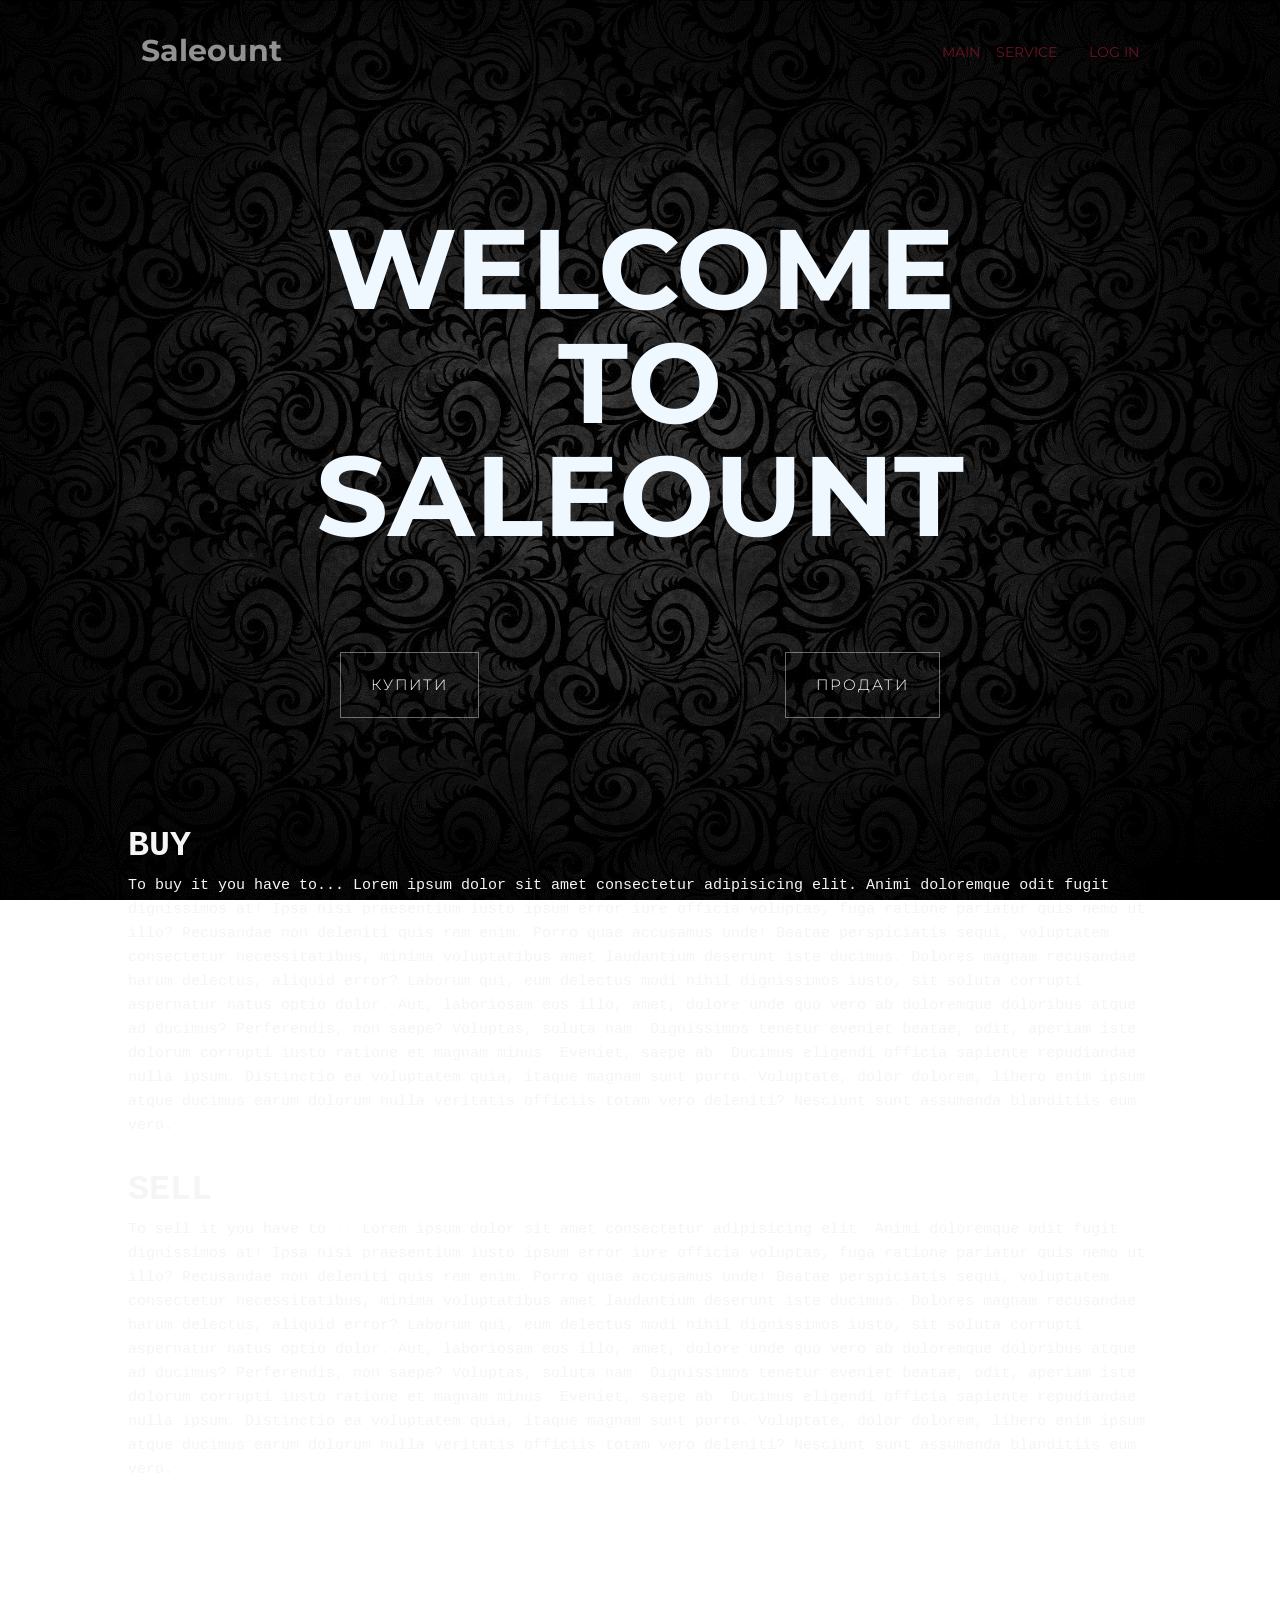
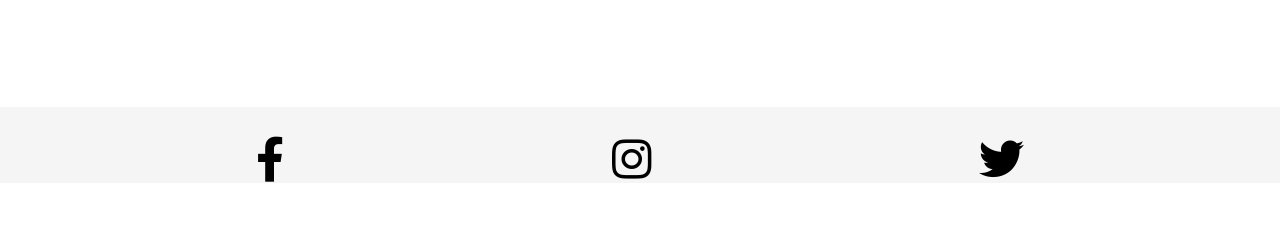
<file: src/main/resources/templates/index.html>
<!DOCTYPE html>
<html lang="en" xmlns:th="http://www.thymeleaf.org">
<head>
    <meta charset="UTF-8">
    <meta http-equiv="X-UA-Compatible" content="IE=edge">
    <meta name="viewport" content="width=device-width, initial-scale=1.0">

    <link rel="stylesheet" href="https://cdnjs.cloudflare.com/ajax/libs/font-awesome/5.15.3/css/all.min.css" integrity="sha512-iBBXm8fW90+nuLcSKlbmrPcLa0OT92xO1BIsZ+ywDWZCvqsWgccV3gFoRBv0z+8dLJgyAHIhR35VZc2oM/gI1w==" crossorigin="anonymous" />

    <link rel="preconnect" href="https://fonts.gstatic.com">
    <link href="https://fonts.googleapis.com/css2?family=Montserrat:wght@400;700&family=Roboto&display=swap" rel="stylesheet">

    <link rel="stylesheet" href="../static/assest/css/style.css">
    <title>Saleount</title>
</head>
<body>


    <div class="wrapper">
        <header>
                <div>
                    <h1>Saleount</h1>
                </div>
                <nav>
                    <ul>
                        <li><a href="/">Main</a></li>
                        <li><a href="#">Service</a></li>
                        <!-- <li><a href="#">Block</a></li> -->
                        <li><a href="#" th:text="${name}"></a></li>
                        <li><a href="/log_in">Log in</a></li>
                        <!-- <li><a href="#">Log in</a></li> -->
                    </ul>
                </nav>
        </header>
        <main>
            <div>
                <span>Welcome</span>
                <span>to</span>
                <span>saleount</span>
            </div>
        </main>
        <section class="buttons">
            <a href="/list" class="border-button">Купити</a>
            <a href="/create_an_ad" class="border-button">Продати</a>
        </section>
        <section class="about">
            <article id="buy">
                <h2>buy</h2>
                To buy it you have to... Lorem ipsum dolor sit amet consectetur adipisicing elit. Animi doloremque odit fugit dignissimos at! Ipsa nisi praesentium iusto ipsum error iure officia voluptas, fuga ratione pariatur quis nemo ut illo?
                Recusandae non deleniti quis rem enim. Porro quae accusamus unde! Beatae perspiciatis sequi, voluptatem consectetur necessitatibus, minima voluptatibus amet laudantium deserunt iste ducimus. Dolores magnam recusandae harum delectus, aliquid error?
                Laborum qui, eum delectus modi nihil dignissimos iusto, sit soluta corrupti aspernatur natus optio dolor. Aut, laboriosam eos illo, amet, dolore unde quo vero ab doloremque doloribus atque ad ducimus?
                Perferendis, non saepe? Voluptas, soluta nam. Dignissimos tenetur eveniet beatae, odit, aperiam iste dolorum corrupti iusto ratione et magnam minus. Eveniet, saepe ab. Ducimus eligendi officia sapiente repudiandae nulla ipsum.
                Distinctio ea voluptatem quia, itaque magnam sunt porro. Voluptate, dolor dolorem, libero enim ipsum atque ducimus earum dolorum nulla veritatis officiis totam vero deleniti? Nesciunt sunt assumenda blanditiis eum vero.
            </article>
            <br>
            <article id="sell">
                <h2>sell</h2>
                To sell it you have to... Lorem ipsum dolor sit amet consectetur adipisicing elit. Animi doloremque odit fugit dignissimos at! Ipsa nisi praesentium iusto ipsum error iure officia voluptas, fuga ratione pariatur quis nemo ut illo?
                Recusandae non deleniti quis rem enim. Porro quae accusamus unde! Beatae perspiciatis sequi, voluptatem consectetur necessitatibus, minima voluptatibus amet laudantium deserunt iste ducimus. Dolores magnam recusandae harum delectus, aliquid error?
                Laborum qui, eum delectus modi nihil dignissimos iusto, sit soluta corrupti aspernatur natus optio dolor. Aut, laboriosam eos illo, amet, dolore unde quo vero ab doloremque doloribus atque ad ducimus?
                Perferendis, non saepe? Voluptas, soluta nam. Dignissimos tenetur eveniet beatae, odit, aperiam iste dolorum corrupti iusto ratione et magnam minus. Eveniet, saepe ab. Ducimus eligendi officia sapiente repudiandae nulla ipsum.
                Distinctio ea voluptatem quia, itaque magnam sunt porro. Voluptate, dolor dolorem, libero enim ipsum atque ducimus earum dolorum nulla veritatis officiis totam vero deleniti? Nesciunt sunt assumenda blanditiis eum vero.
            </article>
        </section>
    </div>
    <footer>
        <div class="footer">
            <div><a href="#"><i class="fab fa-facebook-f fa-3x"></i></a></i></div>
            <div><a href="#"><i class="fab fa-instagram fa-3x"></i></a></div>
            <div><a href="#"><i class="fab fa-twitter fa-3x"></i></a></div>
        </div>
    </footer>
</body>
</html>
</file>
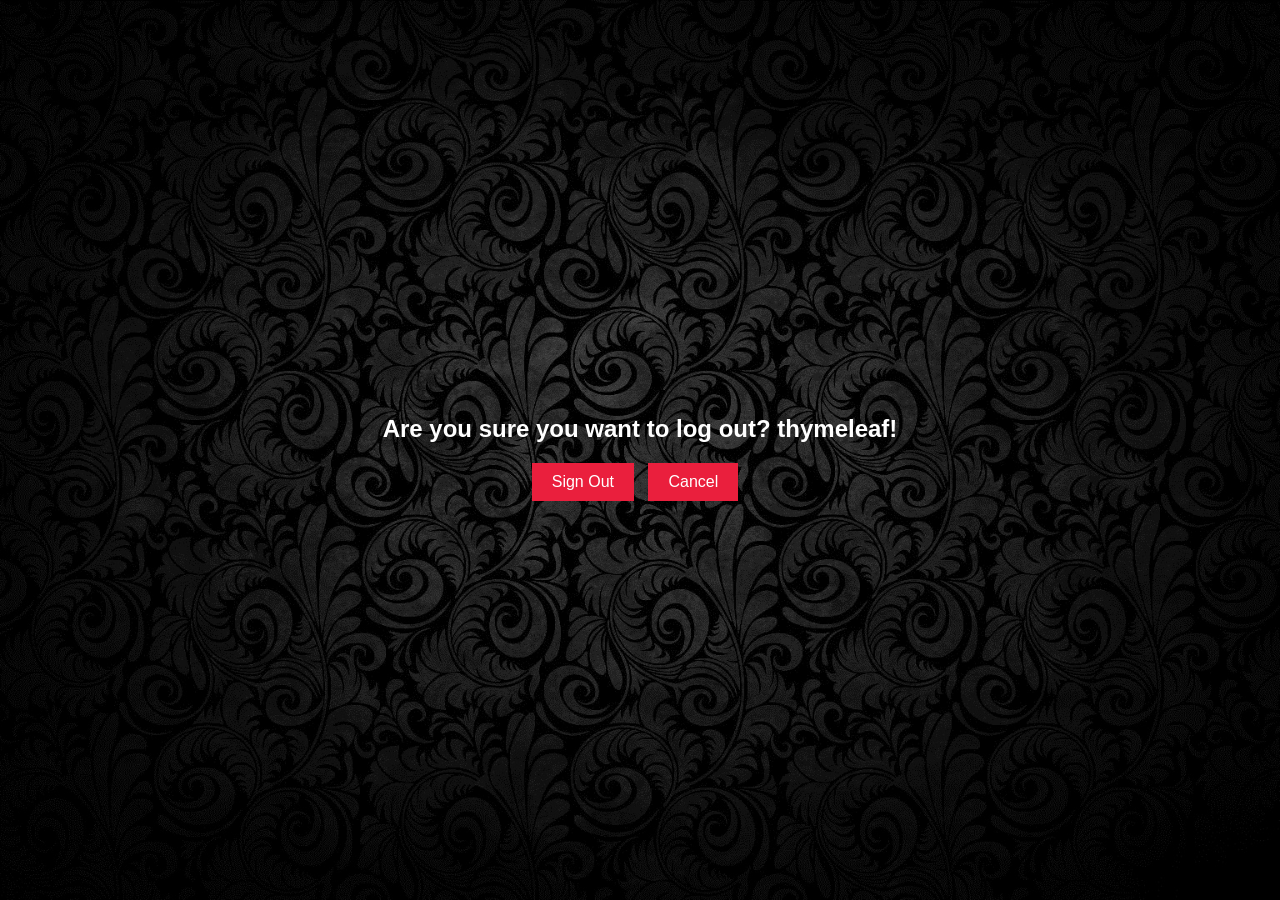
<file: src/main/resources/templates/logout.html>
<!DOCTYPE html>
<html xmlns="http://www.w3.org/1999/xhtml" xmlns:th="https://www.thymeleaf.org"
      xmlns:sec="https://www.thymeleaf.org/thymeleaf-extras-springsecurity6">
<head>
  <title>Hello World!</title>
  <style>
    body {
      background: url(../static/assest/images/gg3.jpg) no-repeat center center fixed;
      background-size: cover;
      color: #fff;
      margin: 0;
      padding: 0;
      font-family: Arial, sans-serif;
      display: flex;
      justify-content: center;
      align-items: center;
      height: 100vh;
    }

    .container {
      text-align: center;
    }

    h1 {
      font-size: 24px;
      margin-bottom: 20px;
    }

    .button-container {
      margin-top: 20px;
    }

    form {
      display: inline-block;
    }

    input[type="submit"] {
      background-color: #ea1f3d;
      color: #fff;
      border: none;
      padding: 10px 20px;
      font-size: 16px;
      cursor: pointer;
      margin-right: 10px;
    }
  </style>
</head>
<body>
<div class="container">
  <h1 th:inline="text">Are you sure you want to log out? <span th:remove="tag" sec:authentication="name">thymeleaf</span>!</h1>
  <div class="button-container">
    <form th:action="@{/logout}" method="post">
      <input type="submit" value="Sign Out"/>
    </form>
    <form action="/" >
      <input type="submit" value="Cancel"/>
    </form>
  </div>
</div>
</body>
</html>
</file>
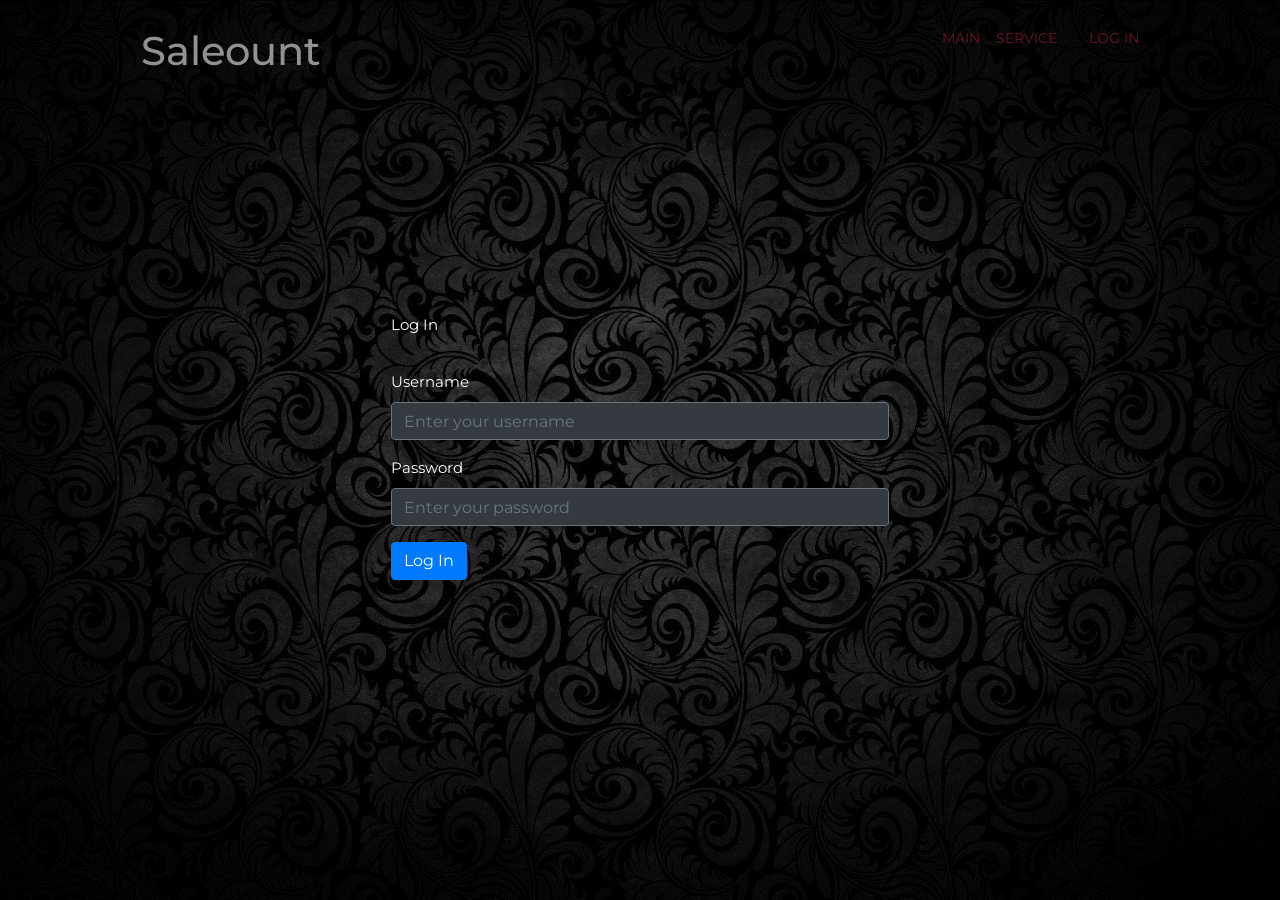
<file: src/main/resources/templates/sign_in.html>
<!DOCTYPE html>
<html lang="en" xmlns:th="https://www.thymeleaf.org">

<head>
  <meta charset="UTF-8">
  <meta name="viewport" content="width=device-width, initial-scale=1.0">
  <link rel="stylesheet" href="https://maxcdn.bootstrapcdn.com/bootstrap/4.5.2/css/bootstrap.min.css">

  <link rel="stylesheet" href="https://cdnjs.cloudflare.com/ajax/libs/font-awesome/5.15.3/css/all.min.css" integrity="sha512-iBBXm8fW90+nuLcSKlbmrPcLa0OT92xO1BIsZ+ywDWZCvqsWgccV3gFoRBv0z+8dLJgyAHIhR35VZc2oM/gI1w==" crossorigin="anonymous" />

  <link rel="preconnect" href="https://fonts.gstatic.com">
  <link href="https://fonts.googleapis.com/css2?family=Montserrat:wght@400;700&family=Roboto&display=swap" rel="stylesheet">
  <link rel="stylesheet" href="../static/assest/css/style.css">
  <title>Log In</title>
  <style>
    body {
      background: url(../static/assest/images/gg3.jpg) no-repeat center center fixed;
      background-size: cover;
      color: #fff;
    }

    .container {
      margin-top: 100px;
    }

    .card {
      background-color: #21252900;
    }

    .card-header {
      background-color: #343a4000;
      color: #fff;
    }

    .form-control {
      background-color: #343a40;
      color: #fff;
      border: 1px solid #6c757d;
    }

    .form-control:focus {
      background-color: #343a40;
      color: #fff;
      border-color: #6c757d;
      box-shadow: 0 0 0 0.2rem rgba(108, 117, 125, 0.25);
    }

    .btn-primary {
      background-color: #007bff;
      border-color: #007bff;
    }

    .btn-primary:hover {
      background-color: #0069d9;
      border-color: #0062cc;
    }
  </style>
</head>

<body>

<div class="wrapper">
  <header>
    <div>
      <h1>Saleount</h1>
    </div>
    <nav>
      <ul>
        <li><a href="/">Main</a></li>
        <li><a href="#">Service</a></li>
        <!-- <li><a href="#">Block</a></li> -->
        <li><a href="#" th:text="${name}"></a></li>
        <li><a href="/log_in">Log in</a></li>
        <!-- <li><a href="#">Log in</a></li> -->
      </ul>
    </nav>
  </header>
  </div>




  <div class="container">
    <div class="row justify-content-center">
      <div class="col-md-6">
        <div class="card">
          <div class="card-header">
            Log In
          </div>
          <div class="card-body">
            <form th:action="@{/log_in}" method="post">
              <div class="form-group">
                <label for="username">Username</label>
                <input type="text" class="form-control" id="username" name="username" placeholder="Enter your username">
              </div>
              <div class="form-group">
                <label for="password">Password</label>
                <input type="password" class="form-control" id="password" name="password" placeholder="Enter your password">
              </div>
              <button type="submit" class="btn btn-primary">Log In</button>
            </form>
          </div>

<!--          <div class="card-footer">-->
<!--            <p>Don't have an account yet?</p>-->
<!--            <a href="/sign_up">Сreate a new account</a>-->
<!--          </div>-->

        </div>
      </div>
    </div>
  </div>

  <script src="https://code.jquery.com/jquery-3.5.1.slim.min.js"></script>
  <script src="https://cdn.jsdelivr.net/npm/@popperjs/core@2.5.4/dist/umd/popper.min.js"></script>
  <script src="https://maxcdn.bootstrapcdn.com/bootstrap/4.5.2/js/bootstrap.min.js"></script>
</body>

</html>
</file>
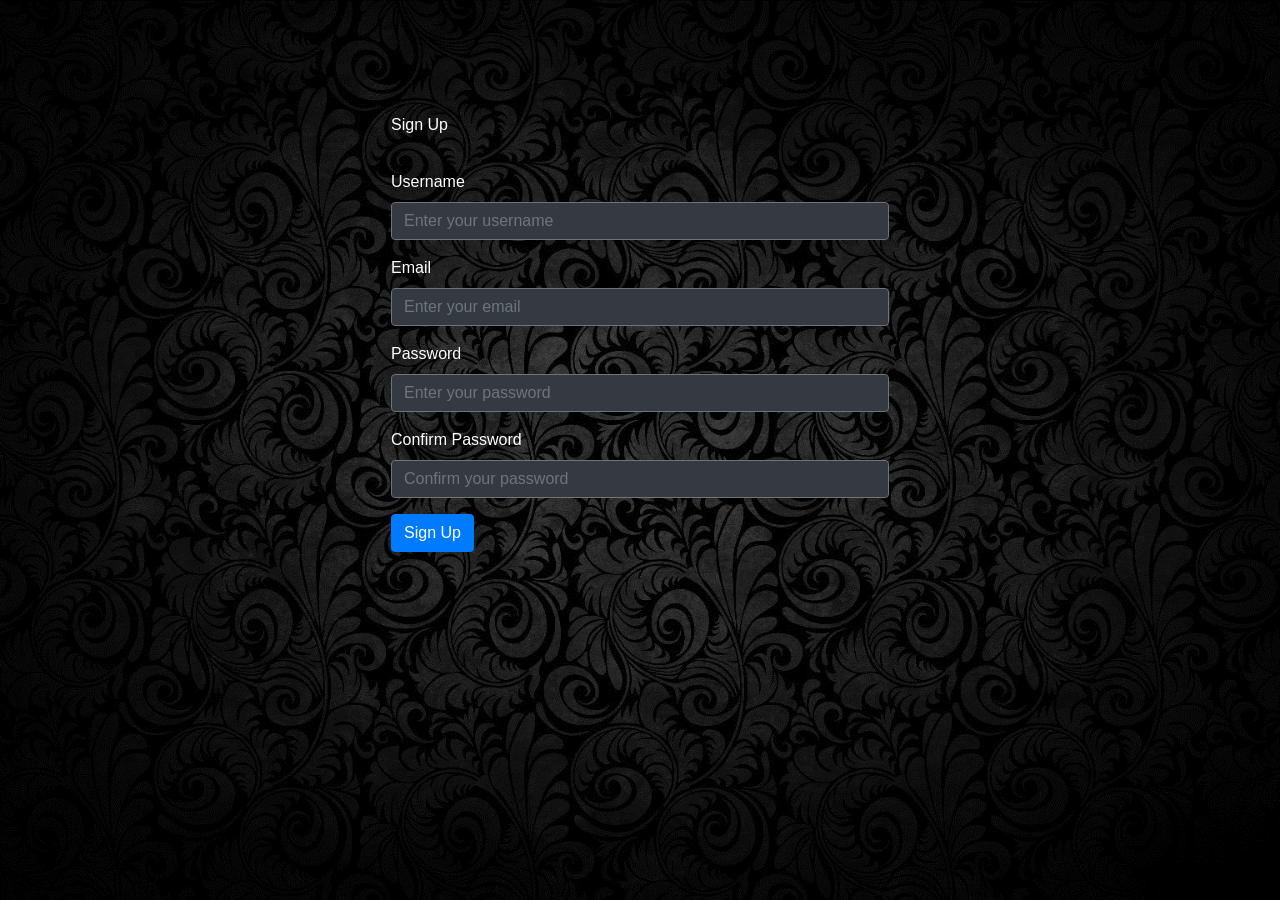
<file: src/main/resources/templates/sign_up.html>
<!DOCTYPE html>
<html lang="en">

<head>
  <meta charset="UTF-8">
  <meta name="viewport" content="width=device-width, initial-scale=1.0">
  <title>Sign Up</title>
  <link rel="stylesheet" href="https://maxcdn.bootstrapcdn.com/bootstrap/4.5.2/css/bootstrap.min.css">
  <style>
    body {
      background: url(../static/assest/images/gg3.jpg) no-repeat center center fixed;  
      background-size: cover; 
      color: #fff;
    }

    .container {
      margin-top: 100px;
    }

    .card {
      background-color: #21252900;
    }

    .card-header {
      background-color: #343a4000;
      color: #fff;
    }

    .form-control {
      background-color: #343a40;
      color: #fff;
      border: 1px solid #6c757d;
    }

    .form-control:focus {
      background-color: #343a40;
      color: #fff;
      border-color: #6c757d;
      box-shadow: 0 0 0 0.2rem rgba(108, 117, 125, 0.25);
    }

    .btn-primary {
      background-color: #007bff;
      border-color: #007bff;
    }

    .btn-primary:hover {
      background-color: #0069d9;
      border-color: #0062cc;
    }
  </style>
</head>

<body>
  <div class="container">
    <div class="row justify-content-center">
      <div class="col-md-6">
        <div class="card">
          <div class="card-header">
            Sign Up
          </div>
          <div class="card-body">
            <form action="/sign_up" method="post">
              <div class="form-group">
                <label for="username">Username</label>
                <input type="text" name="username" class="form-control" id="username" placeholder="Enter your username">
              </div>
              <div class="form-group">
                <label for="email">Email</label>
                <input type="email" name="email" class="form-control" id="email" placeholder="Enter your email">
              </div>
              <div class="form-group">
                <label for="password">Password</label>
                <input type="password" name="password" class="form-control" id="password" placeholder="Enter your password">
              </div>
              <div class="form-group">
                <label for="confirm-password">Confirm Password</label>
                <input type="password" class="form-control" id="confirm-password" placeholder="Confirm your password">
              </div>
              <button type="submit" class="btn btn-primary">Sign Up</button>
            </form>
          </div>
        </div>
      </div>
    </div>
  </div>

  <script src="https://code.jquery.com/jquery-3.5.1.slim.min.js"></script>
  <script src="https://cdn.jsdelivr.net/npm/@popperjs/core@2.5.4/dist/umd/popper.min.js"></script>
  <script src="https://maxcdn.bootstrapcdn.com/bootstrap/4.5.2/js/bootstrap.min.js"></script>
</body>

</html>
</file>
<file: src/main/resources/static/assest/css/style.css>
body {
    background: url(../images/gg3.jpg) no-repeat center center fixed;  /* задній фон, без повторів, вирівнювання по центру, фіксована картинка*/
    background-size: cover; /* щоб розмір покривав усю площу */
    color: whitesmoke; /*  */
    font-family: 'Montserrat', sans-serif; /*добавили загальний стиль шрифта*/
    line-height: 1.6; /* відступ між рядками*/
    font-size: 15px; /* розмір шрифта*/
    margin: 0; /* відступи контенту від країв */
}

h1,h2,h3,h4,h5,h6{
    margin: 0; /* відступи контенту від країв */
}

header {
    display: flex; /* встановлення гнучкого відображення */
    justify-content: space-between; /* вирівнювання контенту - вільне місце порівну розділяється між елементами */
    margin: 3vh 11vw; /* відступи контенту */
}
header nav {
    font-size: 14px; /* розмір шрифту 14 пікселів */
    text-transform: uppercase; /* встановлення прописних літер */
}
header ul {
    display: flex;  /* встановлення гнучкого відображення */
    column-gap: 1rem; /* відступ між колонками */
    list-style-type: none; /* відміна стилів списку */
}
header ul li {
    vertical-align: top; /* вертикальне вирівнювання по висоті */
    color: rgb(107, 20, 37); /* колір тексту */
    text-decoration:none; /* відміна стилів тексту */
}
li a:hover {
    color: aqua; /* колір тексту */
}
a {
    text-decoration: none; /* відміна стилів тексту */
    color: rgb(107, 20, 37); /* колір тексту */
    transition: color 0.2s linear; /* плавне відображення */
}
header div {
    color: rgb(146, 146, 146); /* колір тексту */
}
main span {
    color:aliceblue ; /* колір тексту */
    font-weight: 700; /* жирність шрифта */
    text-transform: uppercase; /* встановлення прописних літер */
    text-align: center; /* вирівнювання тексту по центру */
    line-height: 1; /* висота лінії */

    /* адаптація */
    font-size: calc(40px + 110 * (100vw/1920));
}
main {
    margin: 15vh auto 0 auto; /* відступи контенту */
    text-align: center; /* вирівнювання тексту по центру */
}
main div {
    display: flex; /* гнучке відображення */
    flex-direction: column; /* напрямок елементів колоною */
}
@media (max-width: 767px) {
    main span{

        /* адаптація  для зрівняння значення до нуля*/
        font-size: calc(40px + (110 + 110/0.7) * ((100vw - 320px) / 1920));

    }    
}
i {
    color: black; /*  */
}
footer {
    z-index: 10; /* індекс видимості */
        /*position: fixed; /* фіксована позиція */
    left: 0; /* позиція зліва : 0 */
    bottom: 0; /* позиція знизу : 0 */
    width: 100%; /* щирина 100% */
    background-color: whitesmoke; /* задній фон білий */
}
.footer {
    display: flex; /* гнучке відображення */
    justify-content: space-between; /* відображення пустого місця між контентом */
    margin: 0 20vw 5vh 20vw; /* відступи контенту */
    color: white; /* колір тексту білий */
    z-index: 5; /* індекс видимості */
}
.footer div {
    padding-top: 30px; /* відступ тексту зверху 30 пікселів */
}
.wrapper {
    margin-bottom: 25vh; /* відступ знизу 25 від висоти екрана */
}
.buttons {
    display: flex; /* гнучке відображення */
    justify-content: space-between; /* відображення пустого місця між контентом */
    margin: 10vh 25vw; /* відступи контенту зверху-знизу 10 від висоти екрана, справа-зліва 25 від ширини екрана*/
}

.about h2 {
    text-transform: uppercase; /* встановлення прописних літер */
}


.about {
    margin: 0 10vw; /* відступи зверху-знизу 0, справа-зліва 10 від ширини екрана */
    font-family: monospace; /* шрифт */
}

h2 {
    font-size: 35px; /* розмір тексту */
}
 .border-button {
    text-decoration: none; /* відміна стилів тексту */
    display: inline-block; /* відображення строчно-блочне */
    padding: 20px 30px; /* відступи тексту */
    margin: 10px 20px; /* відступи контенту */
    position: relative; /* відносне позиціонування */
    color: white; /* колір тексту */
    border: 1px solid rgba(255, 255, 255, .4); /* границя */
    background: none; /* задній фон */
    font-weight: 300; /* жирність шрифту */
    font-family: 'Montserrat', sans-serif; /* шрифт */
    text-transform: uppercase; /* прописні літери */
    letter-spacing: 2px; /* відступ між літерами */
  }
  .border-button:before, .border-button:after { /*  */
    content: ""; /* відсутній контент */
    position: absolute; /* абсолютне позиціонування */
    width: 0; /* ширина */
    height: 0; /* висота */
    opacity: 0; /* прозорість */
    box-sizing: border-box; /* вміщення відступів тексту в блоці, а не за його межами */
  }
  .border-button:before {
    bottom: 0; /* позиція знизу : 0 */
    left: 0; /* позиція зліва : 0 */
    border-left: 1px solid white; /* встановлення лівої границі */
    border-top: 1px solid white; /* встановлення верхньої границі */
    transition: 0s ease opacity .8s, .2s ease width .4s, .2s ease height .6s; /* плавне відображення */
  }
  .border-button:after {
    top: 0; /* позиція зверху : 0 */
    right: 0; /* позиція справа : 0 */
    border-right: 1px solid white; /* встановлення правої границі */
    border-bottom: 1px solid white; /* встановлення нижньої границі */
    transition: 0s ease opacity .4s, .2s ease width, .2s ease height .2s; /* плавне відображення */
  }
  .border-button:hover:before, 
  .border-button:hover:after {
    height: 100%; /* висота 100% */
    width: 100%; /* ширина 100% */
    opacity: 1; /* прозорість */
  }
  .border-button:hover:before { /* при наведенні мишкою для елемента "перед" */
    transition: 0s ease opacity 0s, .2s ease height, .2s ease width .2s; /* плавне відображення */
  }
  .border-button:hover:after { /* при наведенні мишкою для елемента "після" */
    transition: 0s ease opacity .4s, .2s ease height .4s, .2s ease width .6s; /* плавне відображення */
  }
  .border-button:hover { /* при наведенні мишкою */
    background: rgba(255, 255, 255, .2); /* встановлення кольору фону */
  }
</file>
